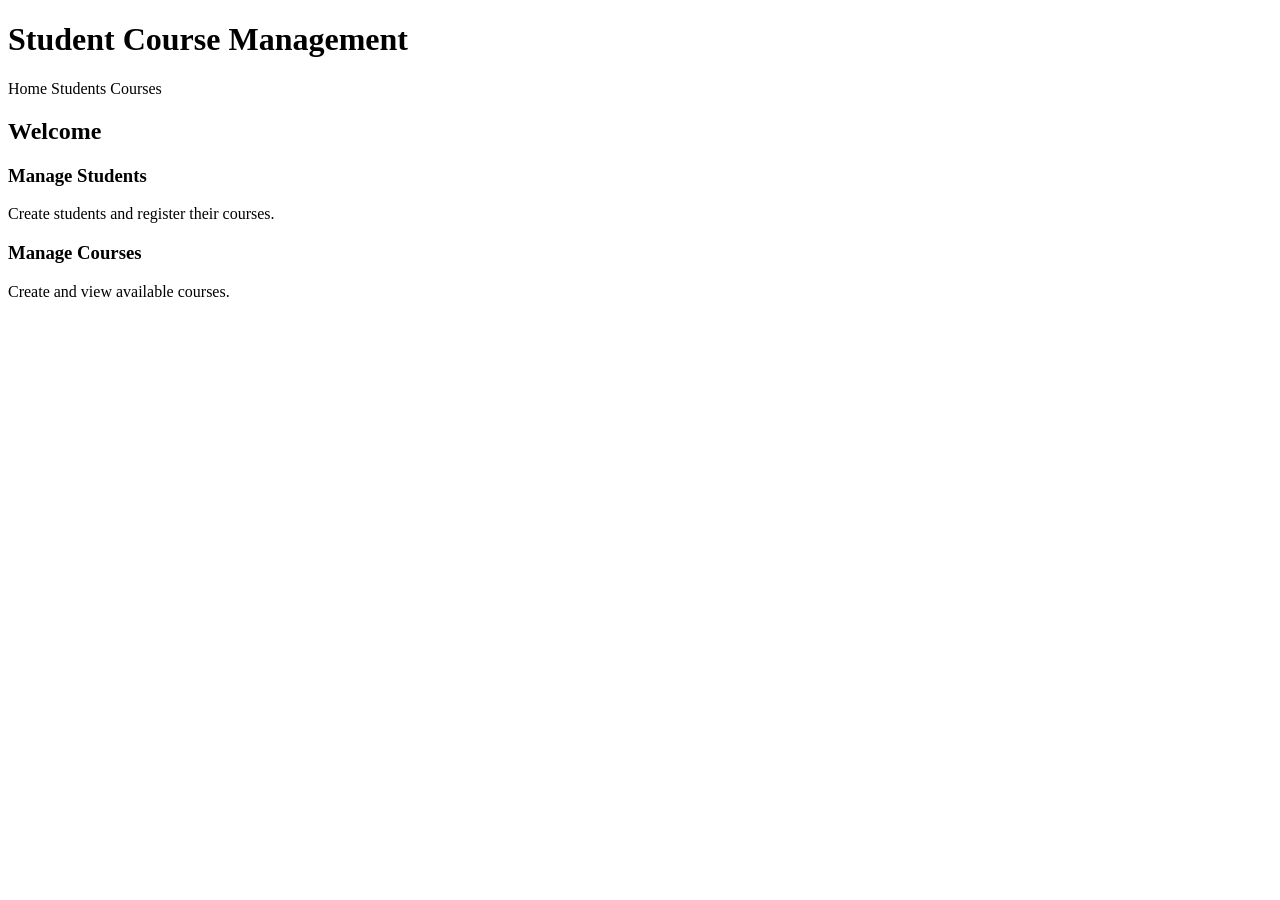
<file: src/main/resources/templates/index.html>
<!DOCTYPE html>
<html lang="en" xmlns:th="http://www.thymeleaf.org">
<head>
    <meta charset="UTF-8">
    <title>Student Course Management</title>
    <link rel="stylesheet" th:href="@{/css/app.css}">
</head>
<body>
<header>
    <h1>Student Course Management</h1>

    <nav>
        <a th:href="@{/}">Home</a>
        <a th:href="@{/students}">Students</a>
        <a th:href="@{/courses}">Courses</a>
    </nav>
</header>

<main class="container">
    <h2>Welcome</h2>

    <div class="cards">
        <a class="card" th:href="@{/students}">
            <h3>Manage Students</h3>
            <p>Create students and register their courses.</p>
        </a>

        <a class="card" th:href="@{/courses}">
            <h3>Manage Courses</h3>
            <p>Create and view available courses.</p>
        </a>
    </div>
</main>
</body>
</html>
</file>
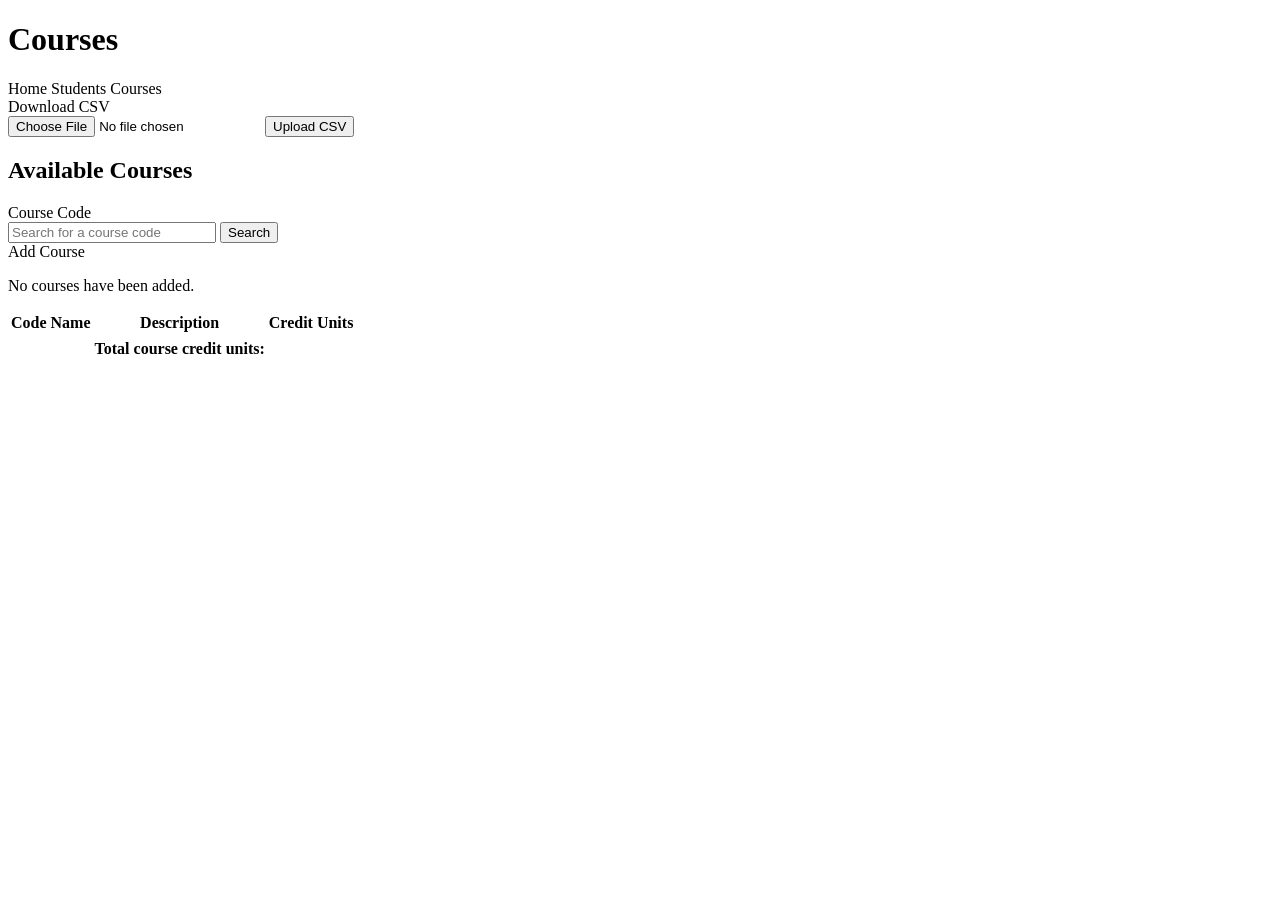
<file: src/main/resources/templates/courses/list.html>
<!DOCTYPE html>
<html lang="en" xmlns:th="http://www.thymeleaf.org">
<head>
    <meta charset="UTF-8">
    <title>Courses</title>
    <link rel="stylesheet" th:href="@{/css/app.css}">
</head>
<body>
<header>
    <h1>Courses</h1>

    <nav>
        <a th:href="@{/}">Home</a>
        <a th:href="@{/students}">Students</a>
        <a th:href="@{/courses}">Courses</a>
    </nav>
</header>

<main class="container">
    <div class="file-actions">
        <a class="button" th:href="@{/courses/export}">
            Download CSV
        </a>

        <form
            method="post"
            enctype="multipart/form-data"
            th:action="@{/courses/import}"
            class="import-form"
        >
            <input
                type="file"
                name="file"
                accept=".csv,text/csv"
                required
            >

            <button type="submit">Upload CSV</button>
        </form>
    </div>
</main>

<main class="container">
    <div class="page-heading">
        <h2>Available Courses</h2>
    </div>

    <div class="file-actions">
        <form method="get" th:action="@{/courses/search}" class="search-form">
            <label for="code">Course Code</label>
            <div class="search-row">
                <input
                    id="code"
                    name="code"
                    type="text"
                    placeholder="Search for a course code"
                    style="width: 200px;"
                >
                <button type="submit">Search</button>
            </div>
        </form>

        <a class="button" th:href="@{/courses/new}">
            Add Course
        </a>
    </div>

    <p class="success" th:if="${success}" th:text="${success}"></p>
    <p class="error" th:if="${error}" th:text="${error}"></p>

    <p th:if="${#lists.isEmpty(courses)}">
        No courses have been added.
    </p>

    <table th:unless="${#lists.isEmpty(courses)}">
        <thead>
        <tr>
            <th>Code</th>
            <th>Name</th>
            <th>Description</th>
            <th>Credit Units</th>
        </tr>
        </thead>

        <tbody>
        <tr th:each="course : ${courses}">
            <td th:text="${course.code}"></td>
            <td th:text="${course.name}"></td>
            <td th:text="${course.description ?: '-'}"></td>
            <td th:text="${course.creditUnits}"></td>
        </tr>
        <tr class="table-total">
            <td></td>
            <td></td>
            <td><strong class="total">Total course credit units:</strong></td>
            <td><strong class="total" th:text="${totalCreditUnits}"></strong></td>
        </tr>
        </tbody>
    </table>
</main>
</body>
</html>
</file>
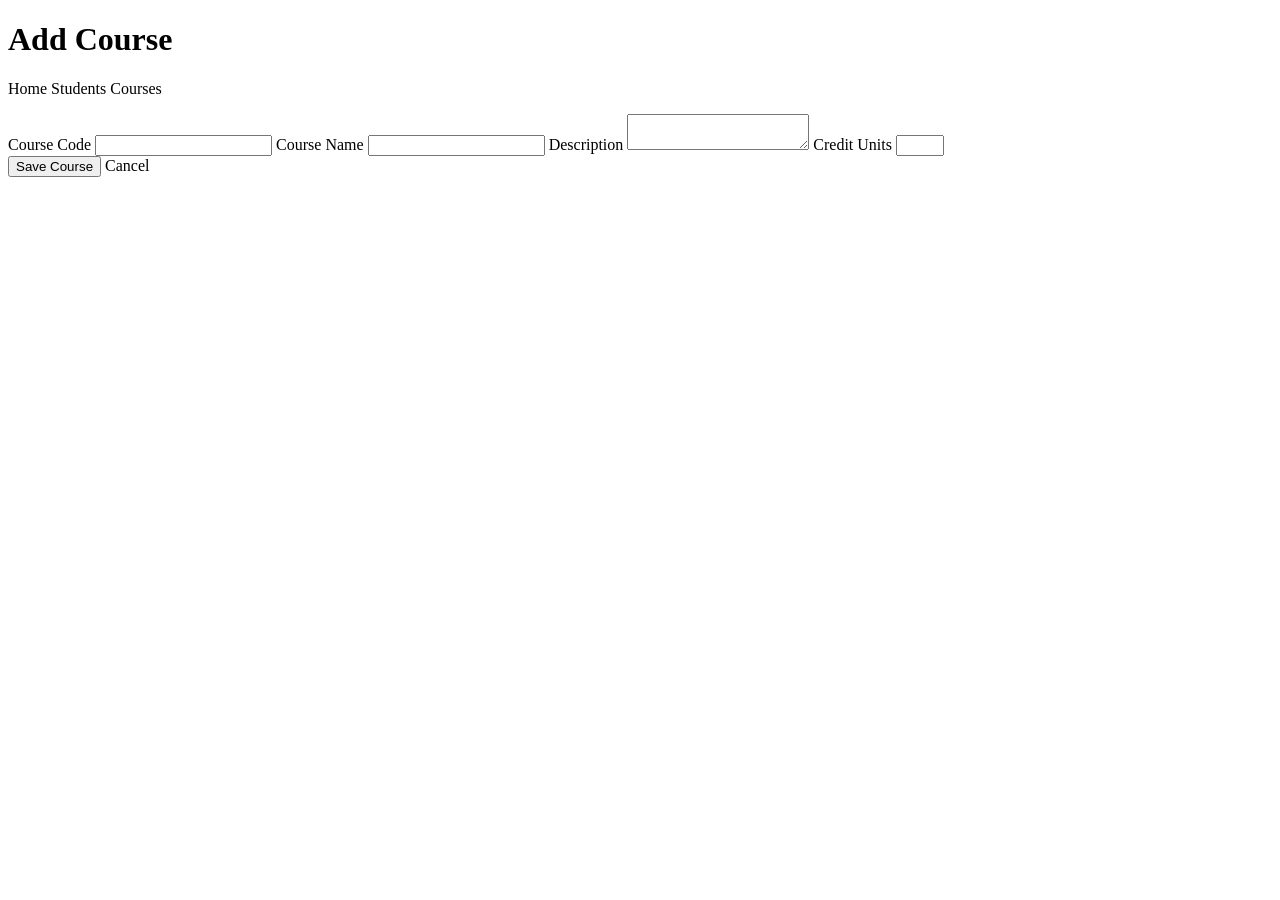
<file: src/main/resources/templates/courses/new.html>
<!DOCTYPE html>
<html lang="en" xmlns:th="http://www.thymeleaf.org">
<head>
    <meta charset="UTF-8">
    <title>Add Course</title>
    <link rel="stylesheet" th:href="@{/css/app.css}">
</head>
<body>
<header>
    <h1>Add Course</h1>

    <nav>
        <a th:href="@{/}">Home</a>
        <a th:href="@{/students}">Students</a>
        <a th:href="@{/courses}">Courses</a>
    </nav>
</header>

<main class="container">
    <p class="error" th:if="${error}" th:text="${error}"></p>

    <form method="post" th:action="@{/courses}">
        <label for="code">Course Code</label>
        <input id="code" name="code" type="text" required>

        <label for="name">Course Name</label>
        <input id="name" name="name" type="text" required>

        <label for="description">Description</label>
        <textarea id="description" name="description"></textarea>

        <label for="creditUnits">Credit Units</label>
        <input
            id="creditUnits"
            name="creditUnits"
            type="number"
            min="1"
            max="10"
            required
        >

        <div class="form-actions">
            <button type="submit">Save Course</button>
            <a th:href="@{/courses}">Cancel</a>
        </div>
    </form>
</main>
</body>
</html>
</file>
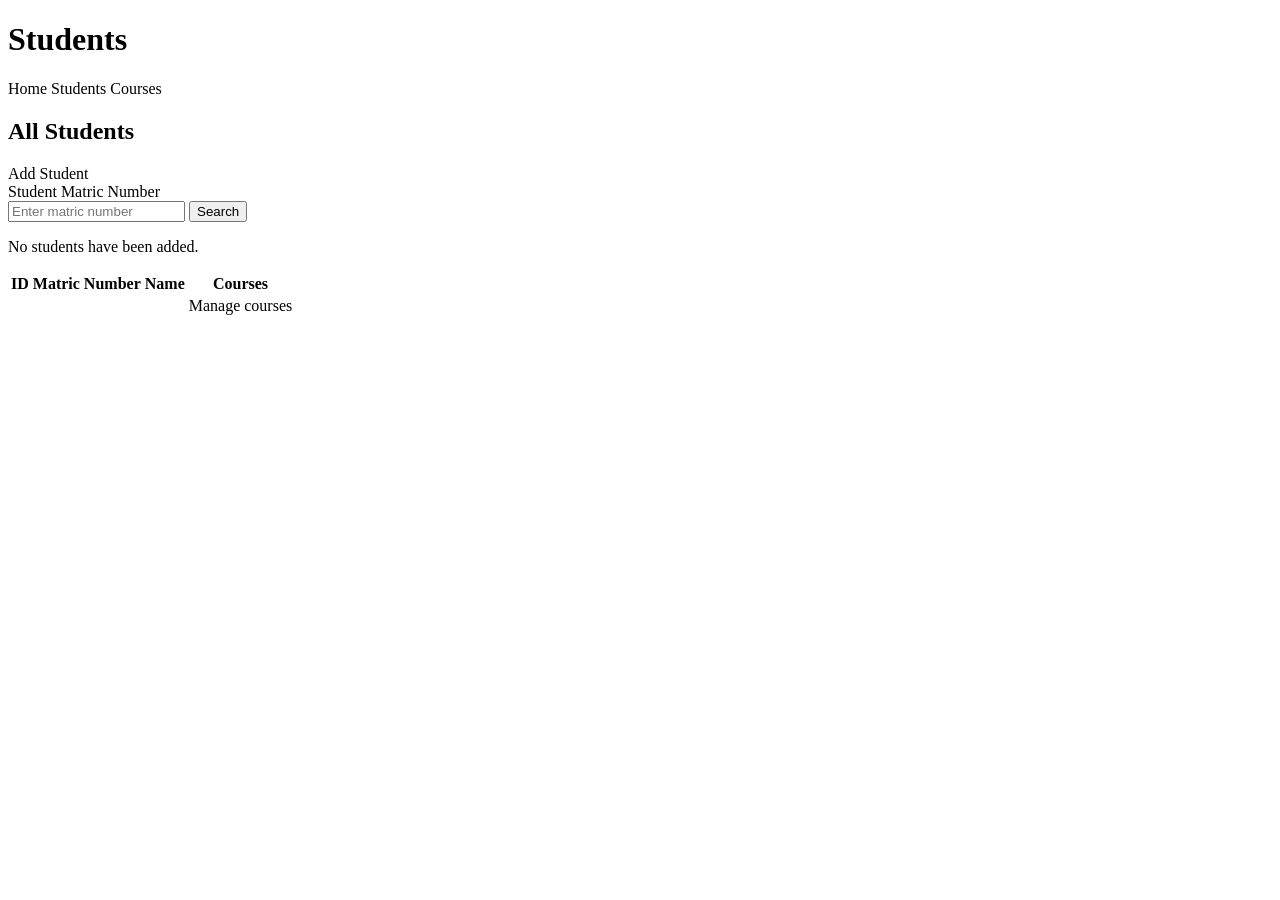
<file: src/main/resources/templates/students/list.html>
<!DOCTYPE html>
<html lang="en" xmlns:th="http://www.thymeleaf.org">
<head>
    <meta charset="UTF-8">
    <title>Students</title>
    <link rel="stylesheet" th:href="@{/css/app.css}">
</head>
<body>
<header>
    <h1>Students</h1>

    <nav>
        <a th:href="@{/}">Home</a>
        <a th:href="@{/students}">Students</a>
        <a th:href="@{/courses}">Courses</a>
    </nav>
</header>

<main class="container">
    <div class="page-heading">
        <h2>All Students</h2>
        <a class="button" th:href="@{/students/new}">
            Add Student
        </a>
    </div>

    <form method="get" th:action="@{/students/search}" class="search-form">
        <label for="matricNumber">Student Matric Number</label>
        <div class="search-row">
            <input
                id="matricNumber"
                name="matricNumber"
                type="text"
                placeholder="Enter matric number"
            >
            <button type="submit">Search</button>
        </div>
    </form>

    <p class="success" th:if="${success}" th:text="${success}"></p>
    <p class="error" th:if="${error}" th:text="${error}"></p>

    <p th:if="${#lists.isEmpty(students)}">
        No students have been added.
    </p>

    <table th:unless="${#lists.isEmpty(students)}">
        <thead>
        <tr>
            <th>ID</th>
            <th>Matric Number</th>
            <th>Name</th>
            <th>Courses</th>
        </tr>
        </thead>

        <tbody>
        <tr th:each="student : ${students}">
            <td th:text="${student.id}"></td>
            <td th:text="${student.matricNumber}"></td>
            <td th:text="${student.name}"></td>
            <td>
                <a th:href="@{/students/{id}/courses(id=${student.id})}">
                    Manage courses
                </a>
            </td>
        </tr>
        </tbody>
    </table>
</main>
</body>
</html>
</file>
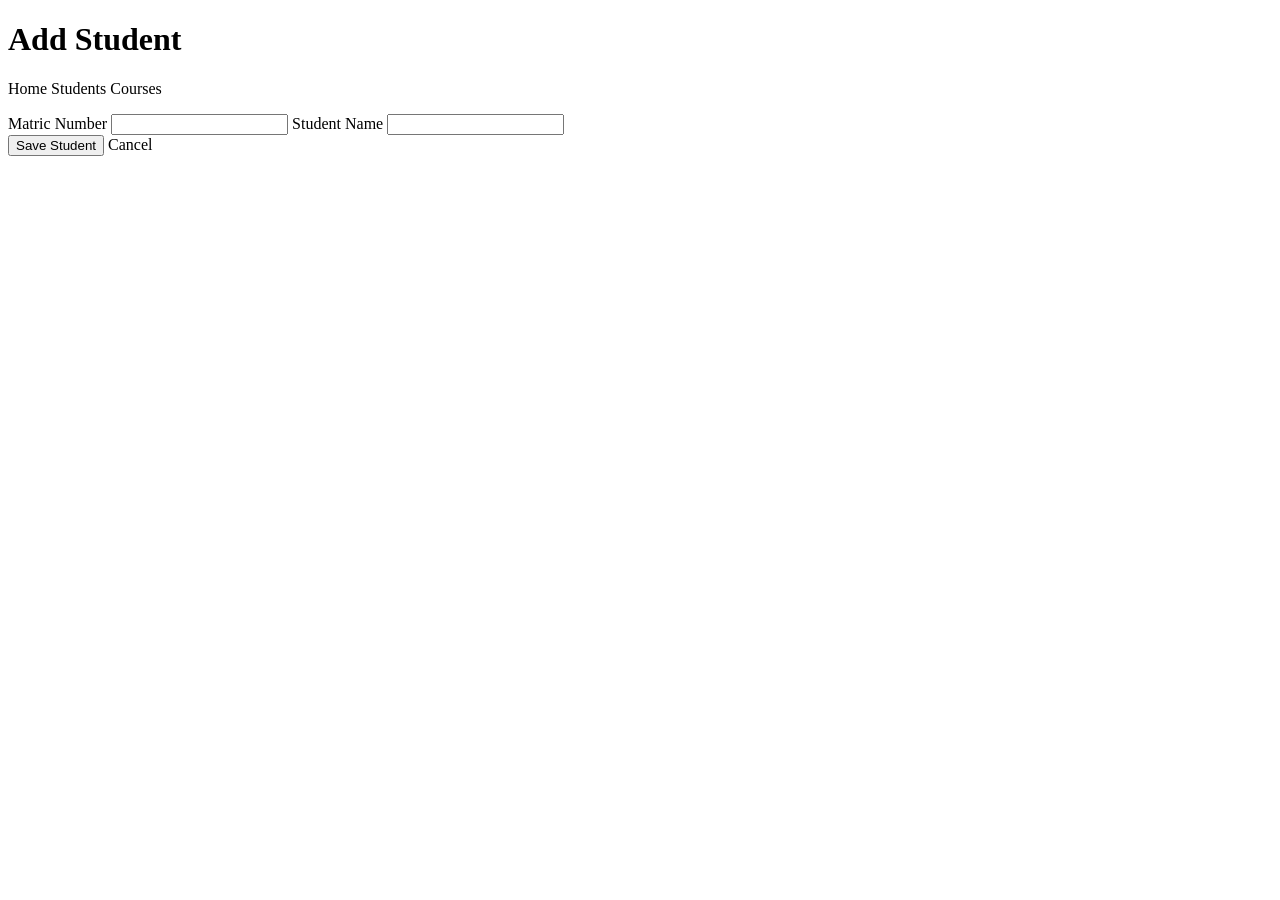
<file: src/main/resources/templates/students/new.html>
<!DOCTYPE html>
<html lang="en" xmlns:th="http://www.thymeleaf.org">
<head>
    <meta charset="UTF-8">
    <title>Add Student</title>
    <link rel="stylesheet" th:href="@{/css/app.css}">
</head>
<body>
<header>
    <h1>Add Student</h1>

    <nav>
        <a th:href="@{/}">Home</a>
        <a th:href="@{/students}">Students</a>
        <a th:href="@{/courses}">Courses</a>
    </nav>
</header>

<main class="container">
    <p class="error" th:if="${error}" th:text="${error}"></p>

    <form method="post" th:action="@{/students}">
        <label for="matricNumber">Matric Number</label>
        <input
            id="matricNumber"
            name="matricNumber"
            type="text"
            required
        >

        <label for="name">Student Name</label>
        <input
            id="name"
            name="name"
            type="text"
            required
        >

        <div class="form-actions">
            <button type="submit">Save Student</button>
            <a th:href="@{/students}">Cancel</a>
        </div>
    </form>
</main>
</body>
</html>
</file>
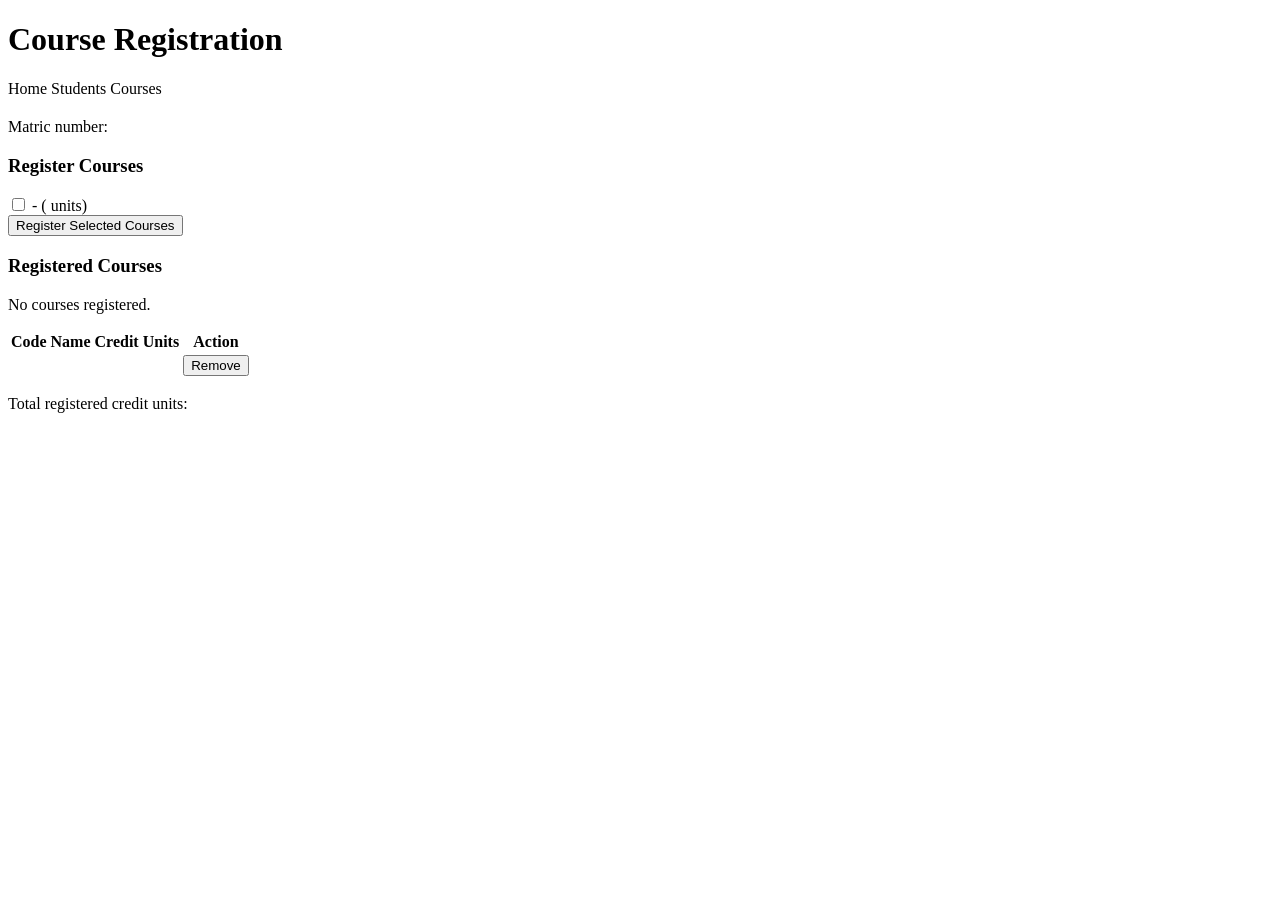
<file: src/main/resources/templates/students/register.html>
<!DOCTYPE html>
<html lang="en" xmlns:th="http://www.thymeleaf.org">
<head>
    <meta charset="UTF-8">
    <title>Register Courses</title>
    <link rel="stylesheet" th:href="@{/css/app.css}">
</head>
<body>
<header>
    <h1>Course Registration</h1>

    <nav>
        <a th:href="@{/}">Home</a>
        <a th:href="@{/students}">Students</a>
        <a th:href="@{/courses}">Courses</a>
    </nav>
</header>

<main class="container">
    <h2 th:text="${student.name}"></h2>

    <p>
        Matric number:
        <strong th:text="${student.matricNumber}"></strong>
    </p>

    <p class="success" th:if="${success}" th:text="${success}"></p>
    <p class="error" th:if="${error}" th:text="${error}"></p>

    <section>
        <h3>Register Courses</h3>

        <form
            method="post"
            th:action="@{/students/{id}/courses(id=${student.id})}"
        >
            <div
                class="checkbox-row"
                th:each="course : ${courses}"
            >
                <input
                    type="checkbox"
                    name="courseIds"
                    th:id="'course-' + ${course.id}"
                    th:value="${course.id}"
                >

                <label
                    th:for="'course-' + ${course.id}"
                >
                    <span th:text="${course.code}"></span>
                    -
                    <span th:text="${course.name}"></span>
                    (<span th:text="${course.creditUnits}"></span> units)
                </label>
            </div>

            <button type="submit">Register Selected Courses</button>
        </form>
    </section>

    <section>
        <h3>Registered Courses</h3>

        <p th:if="${#lists.isEmpty(registration.courses)}">
            No courses registered.
        </p>

        <table th:unless="${#lists.isEmpty(registration.courses)}">
            <thead>
            <tr>
                <th>Code</th>
                <th>Name</th>
                <th>Credit Units</th>
                <th>Action</th>
            </tr>
            </thead>

            <tbody>
            <tr th:each="course : ${registration.courses}">
                <td th:text="${course.code}"></td>
                <td th:text="${course.name}"></td>
                <td th:text="${course.creditUnits}"></td>
                <td>
                    <form
                        method="post"
                        th:action="@{/students/{studentId}/courses/{courseId}/delete(
                            studentId=${student.id},
                            courseId=${course.id}
                        )}"
                    >
                        <button class="danger" type="submit">
                            Remove
                        </button>
                    </form>
                </td>
            </tr>
            </tbody>
        </table>

        <p class="total">
            Total registered credit units:
            <strong th:text="${registration.totalCreditUnits}"></strong>
        </p>
    </section>
</main>
</body>
</html>
</file>
